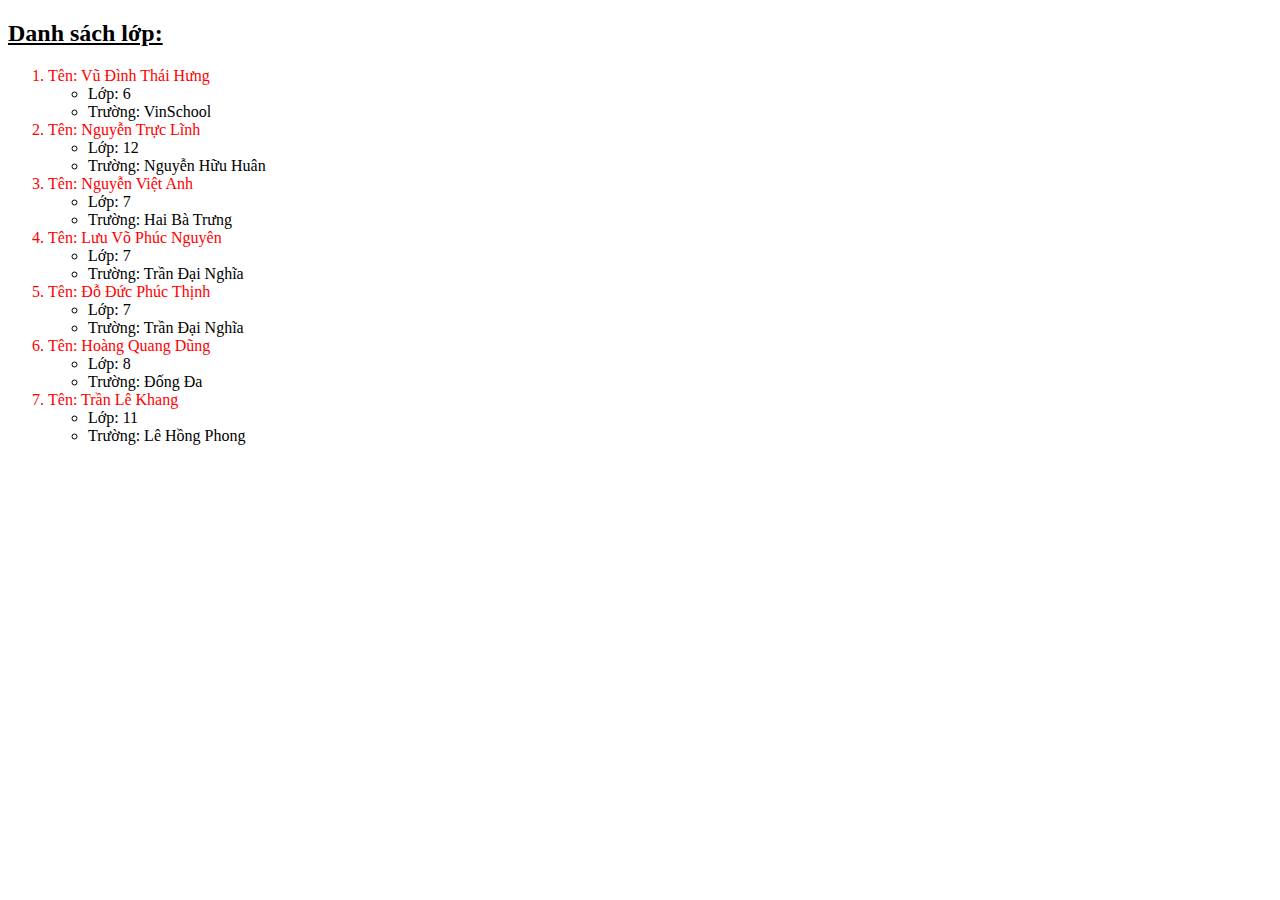
<file: Ex_2/Index.html>
<!DOCTYPE html>
<html lang="en">
<head>
    <meta charset="UTF-8">
    <meta name="viewport" content="width=device-width, initial-scale=1.0">
    <title>Lesson 2</title>
</head>
<body>
    <h2> <u>Danh sách lớp: </u> </h2>
    <ol>
        <li style= "color:red">Tên: Vũ Đình Thái Hưng</li>
            <ul>
                <li> Lớp: 6 </li>
                <li> Trường: VinSchool</li>
            </ul>
        <li style= "color:red">Tên: Nguyễn Trực Lĩnh</li>
        <ul>
            <li> Lớp: 12 </li>
            <li> Trường: Nguyễn Hữu Huân</li>
        </ul>
        <li style= "color:red">Tên: Nguyễn Việt Anh </li>
        <ul>
            <li> Lớp: 7 </li>
            <li> Trường: Hai Bà Trưng</li>
        </ul>
        <li style= "color:red">Tên: Lưu Võ Phúc Nguyên</li>
        <ul>
            <li> Lớp: 7 </li>
            <li> Trường: Trần Đại Nghĩa</li>
        </ul>
        <li style= "color:red">Tên: Đỗ Đức Phúc Thịnh</li>
        <ul>
            <li> Lớp: 7 </li>
            <li> Trường: Trần Đại Nghĩa</li>
        </ul>
        <li style= "color:red">Tên: Hoàng Quang Dũng</li>
        <ul>
            <li> Lớp: 8 </li>
            <li> Trường: Đống Đa</li>
        </ul>
        <li style= "color:red">Tên: Trần Lê Khang</li>
        <ul>
            <li> Lớp: 11 </li>
            <li> Trường: Lê Hồng Phong</li>
        </ul>
</body>
</html>
</file>
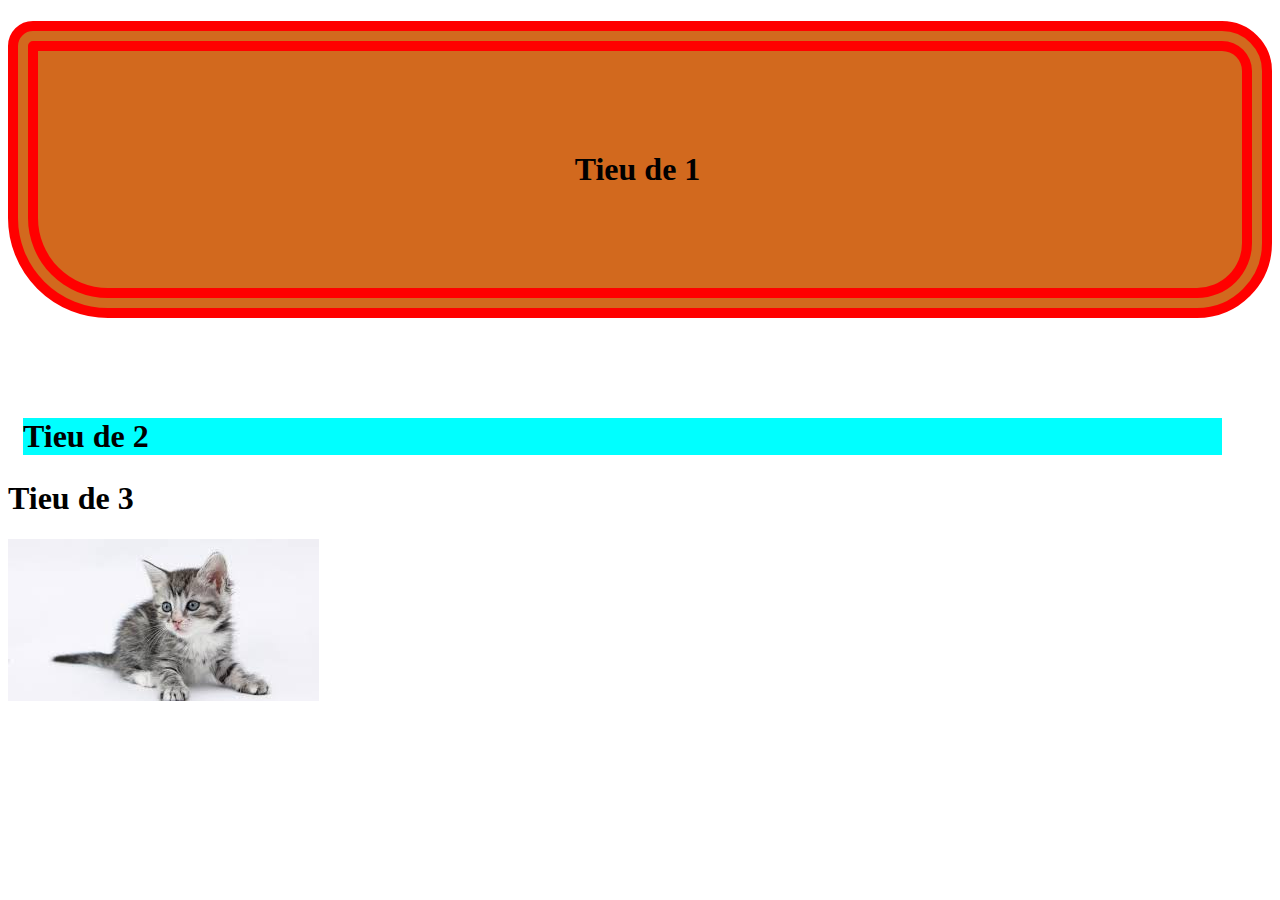
<file: Ex_3/index.html>
<!DOCTYPE html>
<html lang="en">
<head>
    <meta charset="UTF-8">
    <meta name="viewport" content="width=device-width, initial-scale=1.0">
    <title> Tuan 3</title>
</head>
<body>
    <h1 style="background-color: chocolate; text-align: center; padding:100px 20px 100px 15px; border: 30px double red; border-radius: 25px 50px 75px 100px;">Tieu de 1</h1>
    <h1 style="background-color:cyan; margin: 100px 50px 25px 15px">Tieu de 2</h1>
    <h1> Tieu de 3</h1>
    <img src=[data-uri]>
</body>
</html>
</file>
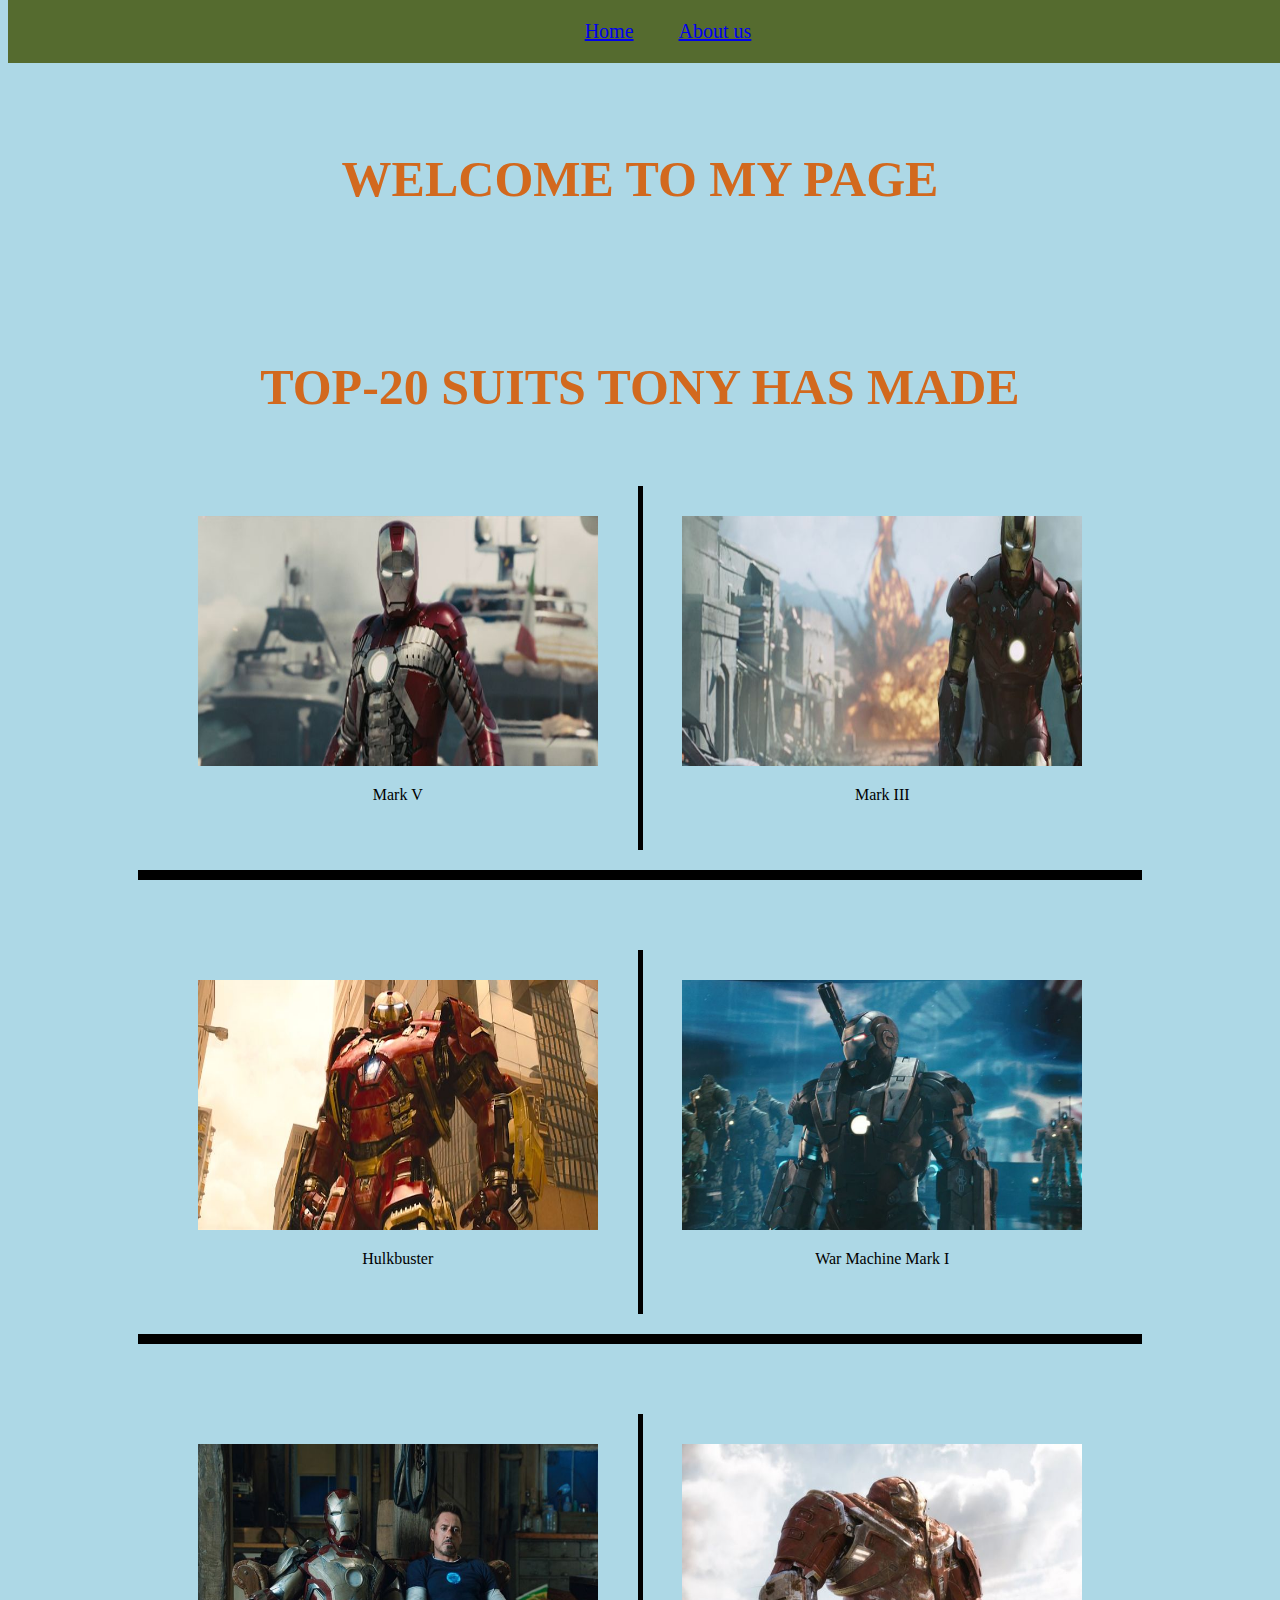
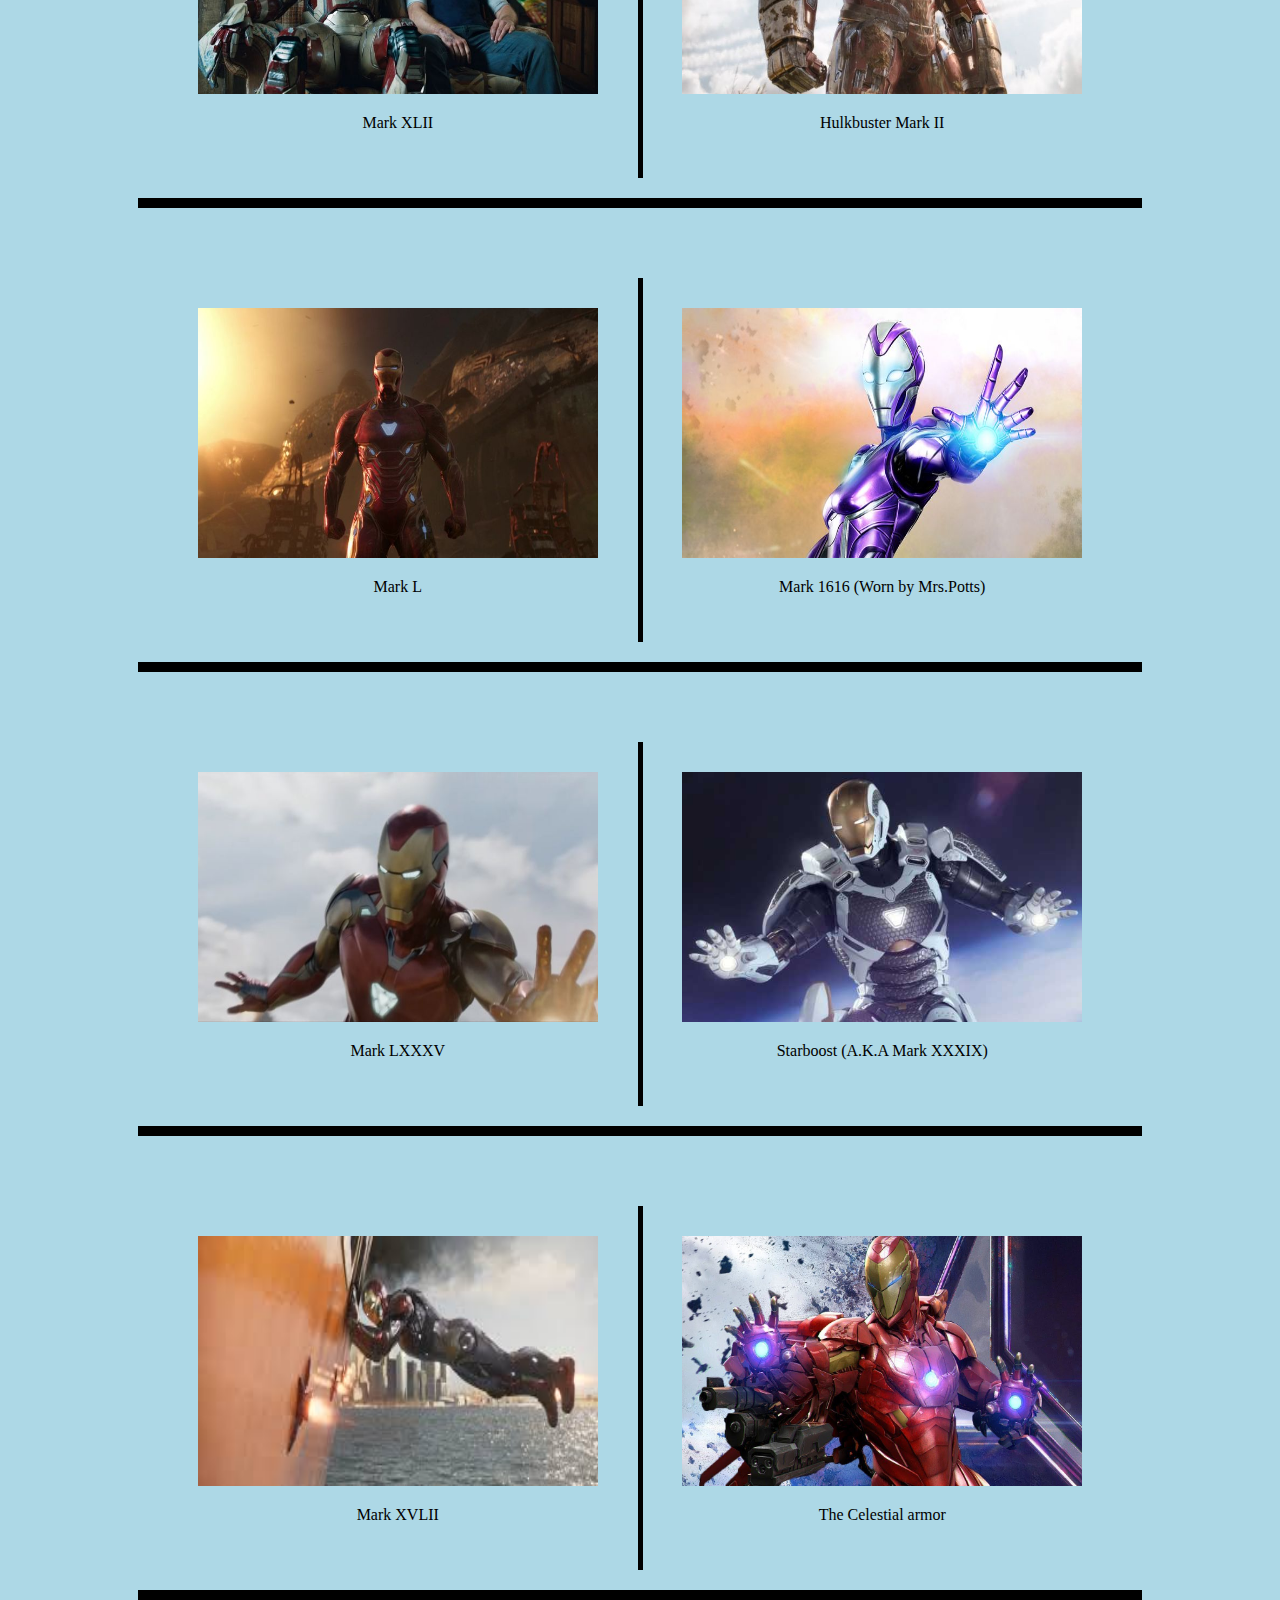
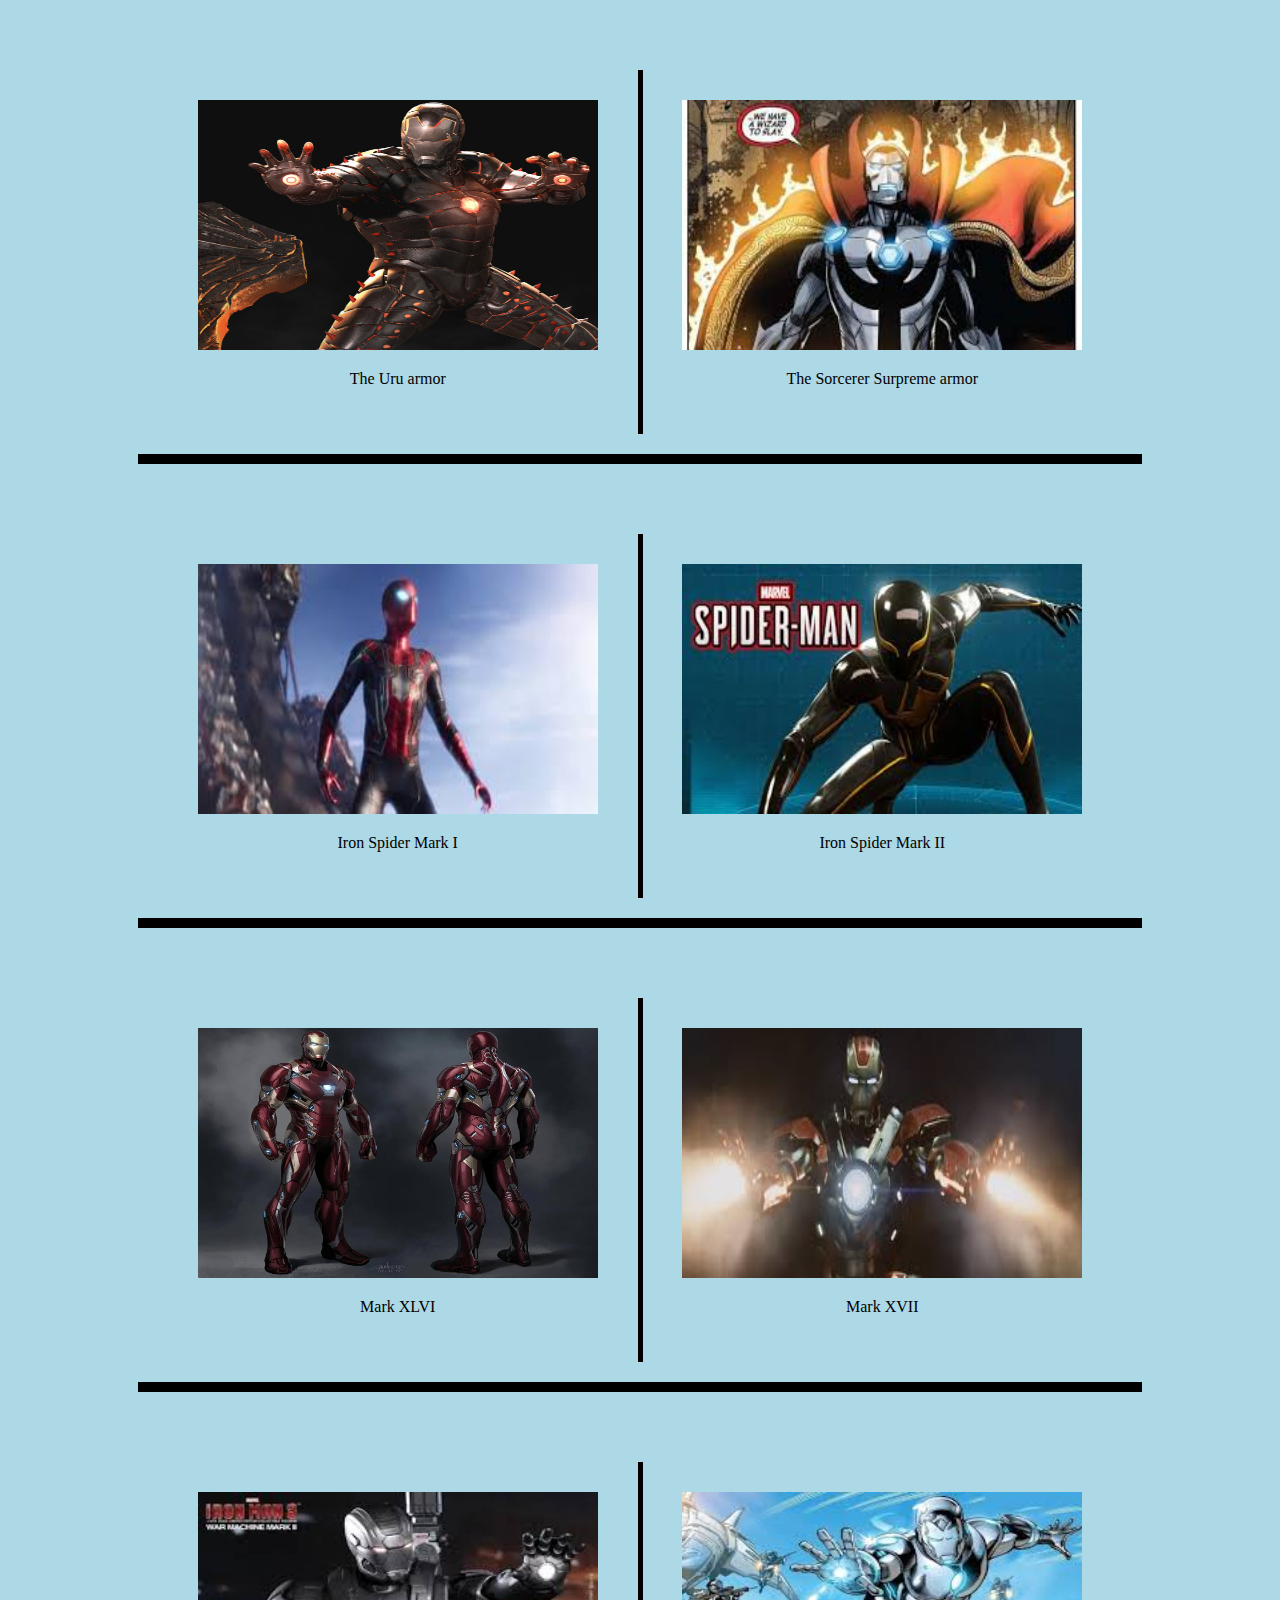
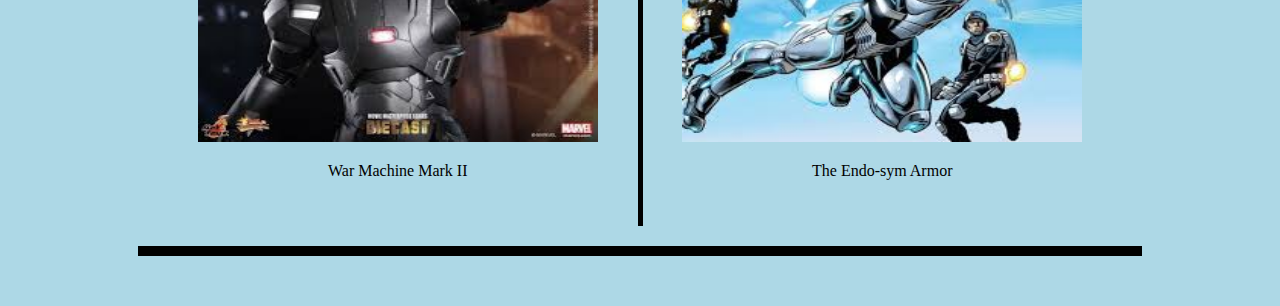
<file: Ex_5/index.html>
<!DOCTYPE html>
<html lang="en">
<head>
    <link rel="stylesheet" type="text/css" href="style.css">
    <meta charset="UTF-8">
    <meta name="viewport" content="width=device-width, initial-scale=1.0">
    <title>Ironman</title>
    <style>
        h1 
        {
            text-align:center;
            color:chocolate;
            margin-top:150px;
            font-size:50px;
        }
    </style>
</head>
<body>
    <div style="padding:20px; font-size:20px; background-color: darkolivegreen; top:0px; position:fixed; width:100%; text-align: center;">
        <a href="./index.html" style="margin:0px 20px; ">Home</a>
        <a href="./About-us.html" style="margin:0px 20px; ">About us</a>
    </div>
    <div>
        <h1>WELCOME TO MY PAGE</h1>
        <h1>TOP-20 SUITS TONY HAS MADE</h1>
        <div class="row">
            <div class="column-left">
                <img src="./Iron-Man-Mark-V.jpg" width="400px" height="250px">
                <p>Mark V</p>
            </div>
            <div class="column-right">
                <img src="./Iron-Man-Mark-III.jpg" width="400px" height="250px">
                <p>Mark III</p>
            </div>
        </div>
        <div class="row">
            <div class="column-left">
                <img src="./Hulkbuster.jpg" width="400px" height="250px" >
                <p>Hulkbuster</p>
            </div>
            <div class="column-right">
                <img src="./War-Machine-Mark-I.jpg" width="400px" height="250px">
                <p>War Machine Mark I</p>
            </div>
        </div>
        <div class="row">
            <div class="column-left">
                <img src="./Iron-Man-Mark XLII.jpg" width="400px" height="250px">
                <p>Mark XLII</p>
            </div>
            <div class="column-right">
                <img src="./Hulkbuster-Mark II.jpg" width="400px" height="250px">
                <p>Hulkbuster Mark II </p>
            </div>
        </div>
        <div class="row">
            <div class="column-left">
                <img src="./Iron-Man-Mark-L.jpg" width="400px" height="250px">
                <p>Mark L</p>
            </div>
            <div class="column-right">
                <img src="./Mark-1616.jpg" width="400px" height="250px">
                <p>Mark 1616 (Worn by Mrs.Potts)</p>
            </div>
        </div>
        <div class="row">
            <div class="column-left">
                <img src="./Iron-Man-Mark-LXXXV.jpg" width="400px" height="250px">
                <p>Mark LXXXV</p>
            </div>
            <div class="column-right">
                <img src="./starboost.jpg" width="400px" height="250px">
                <p>Starboost (A.K.A Mark XXXIX)</p>
            </div>
        </div>
        <div class="row">
            <div class="column-left">
                <img src="./Mark-XLVII.jpg" width="400px" height="250px">
                <p>Mark XVLII</p>
            </div>
            <div class="column-right">
                <img src="./Celestial.jpg" width="400px" height="250px">
                <p>The Celestial armor</p>
            </div>
        </div>
        <div class="row">
            <div class="column-left">
                <img src="./Uru.jpg" width="400px" height="250px">
                <p>The Uru armor</p>
            </div>
            <div class="column-right">
                <img src="./Sorcerer-surpreme.jpg" width="400px" height="250px">
                <p>The Sorcerer Surpreme armor</p>
            </div>
        </div>
        <div class="row">
            <div class="column-left">
                <img src="./Iron-spider.jpg" width="400px" height="250px">
                <p>Iron Spider Mark I</p>
            </div>
            <div class="column-right">
                <img src="./Iron-spider-markII.jpg" width="400px" height="250px">
                <p>Iron Spider Mark II</p>
            </div>
        </div>
        <div class="row">
            <div class="column-left">
                <img src="./Mark-XLVI.jpg" width="400px" height="250px">
                <p>Mark XLVI</p>
            </div>
            <div class="column-right">
                <img src="./Mark-XVII.jpg" width="400px" height="250px">
                <p>Mark XVII</p>
            </div>
        </div>
        <div class="row">
            <div class="column-left">
                <img src="./War-Machine-Mark-II.jpg" width="400px" height="250px">
                <p>War Machine Mark II</p>
            </div>
            <div class="column-right">
                <img src="./Endo-Sym-Armor.jpg" width="400px" height="250px">
                <p>The Endo-sym Armor</p>
            </div>
        </div>
    </div>
</body>
</html>
</file>
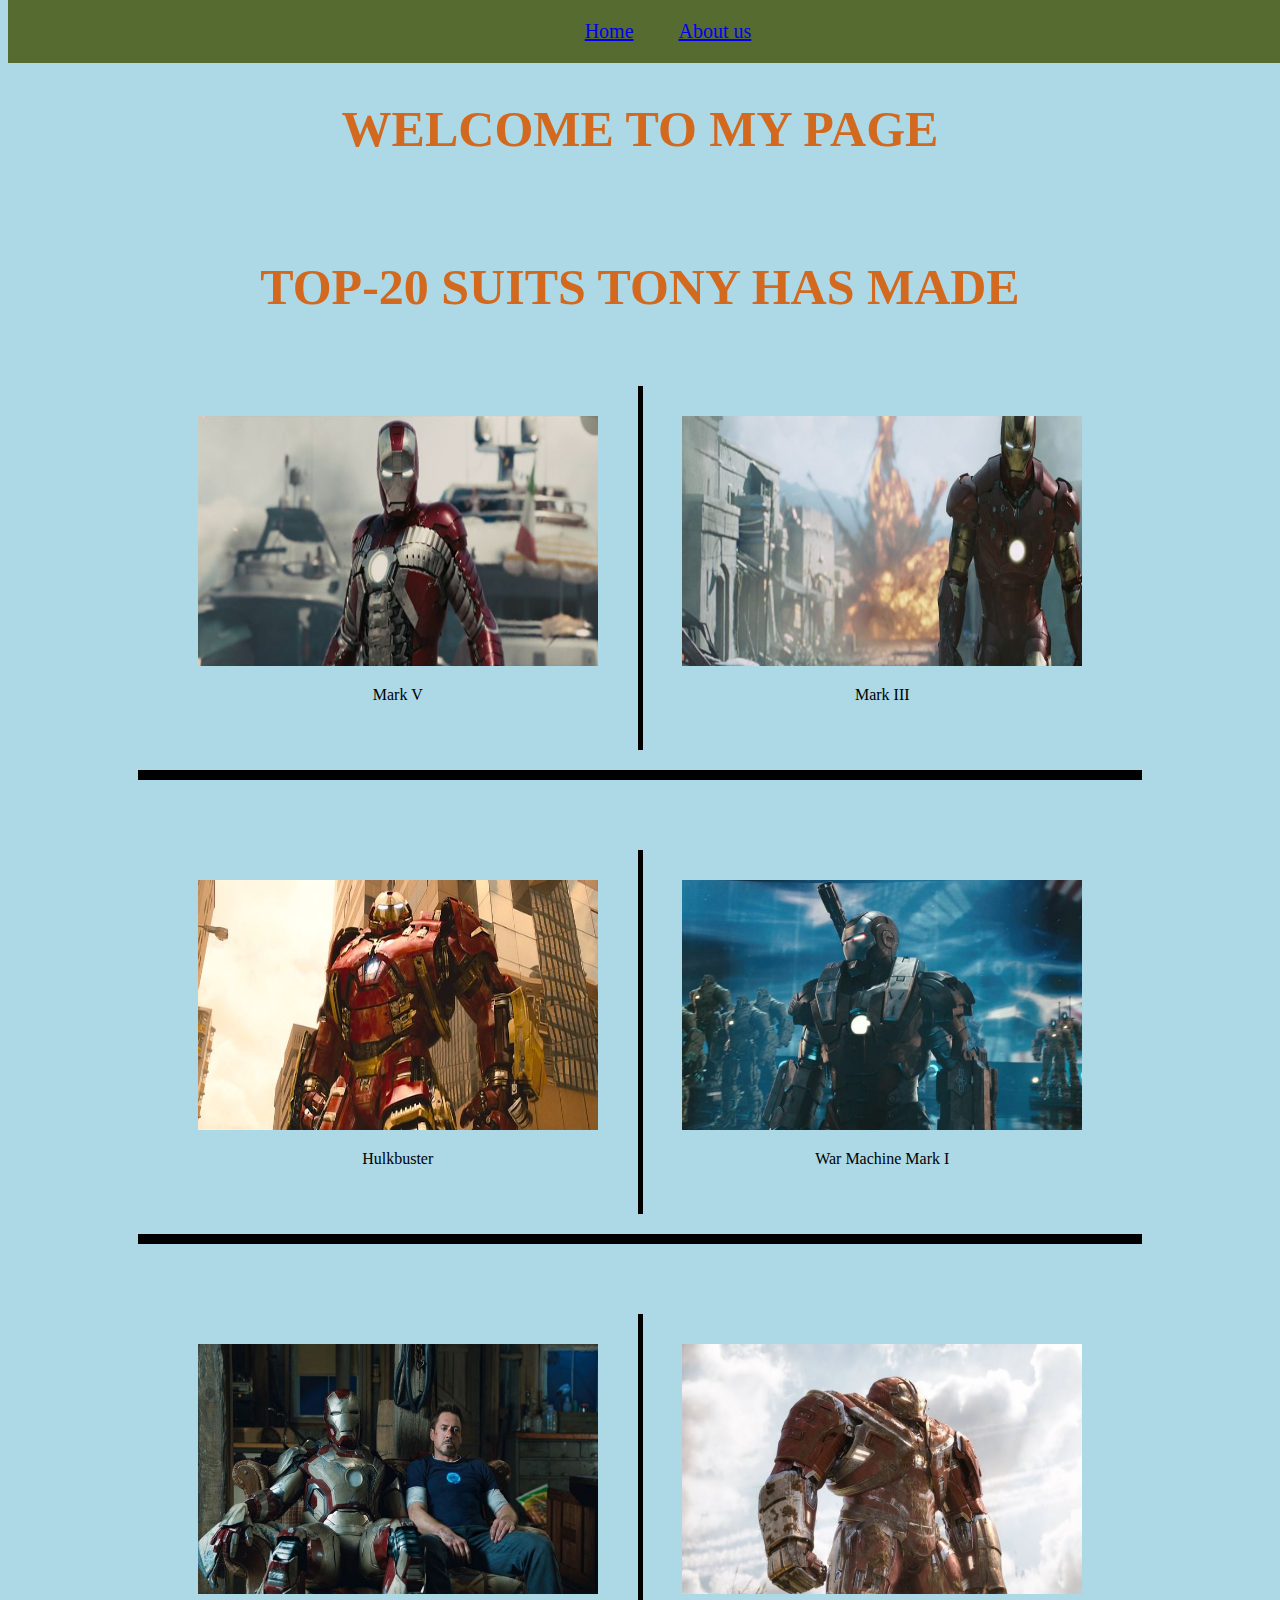
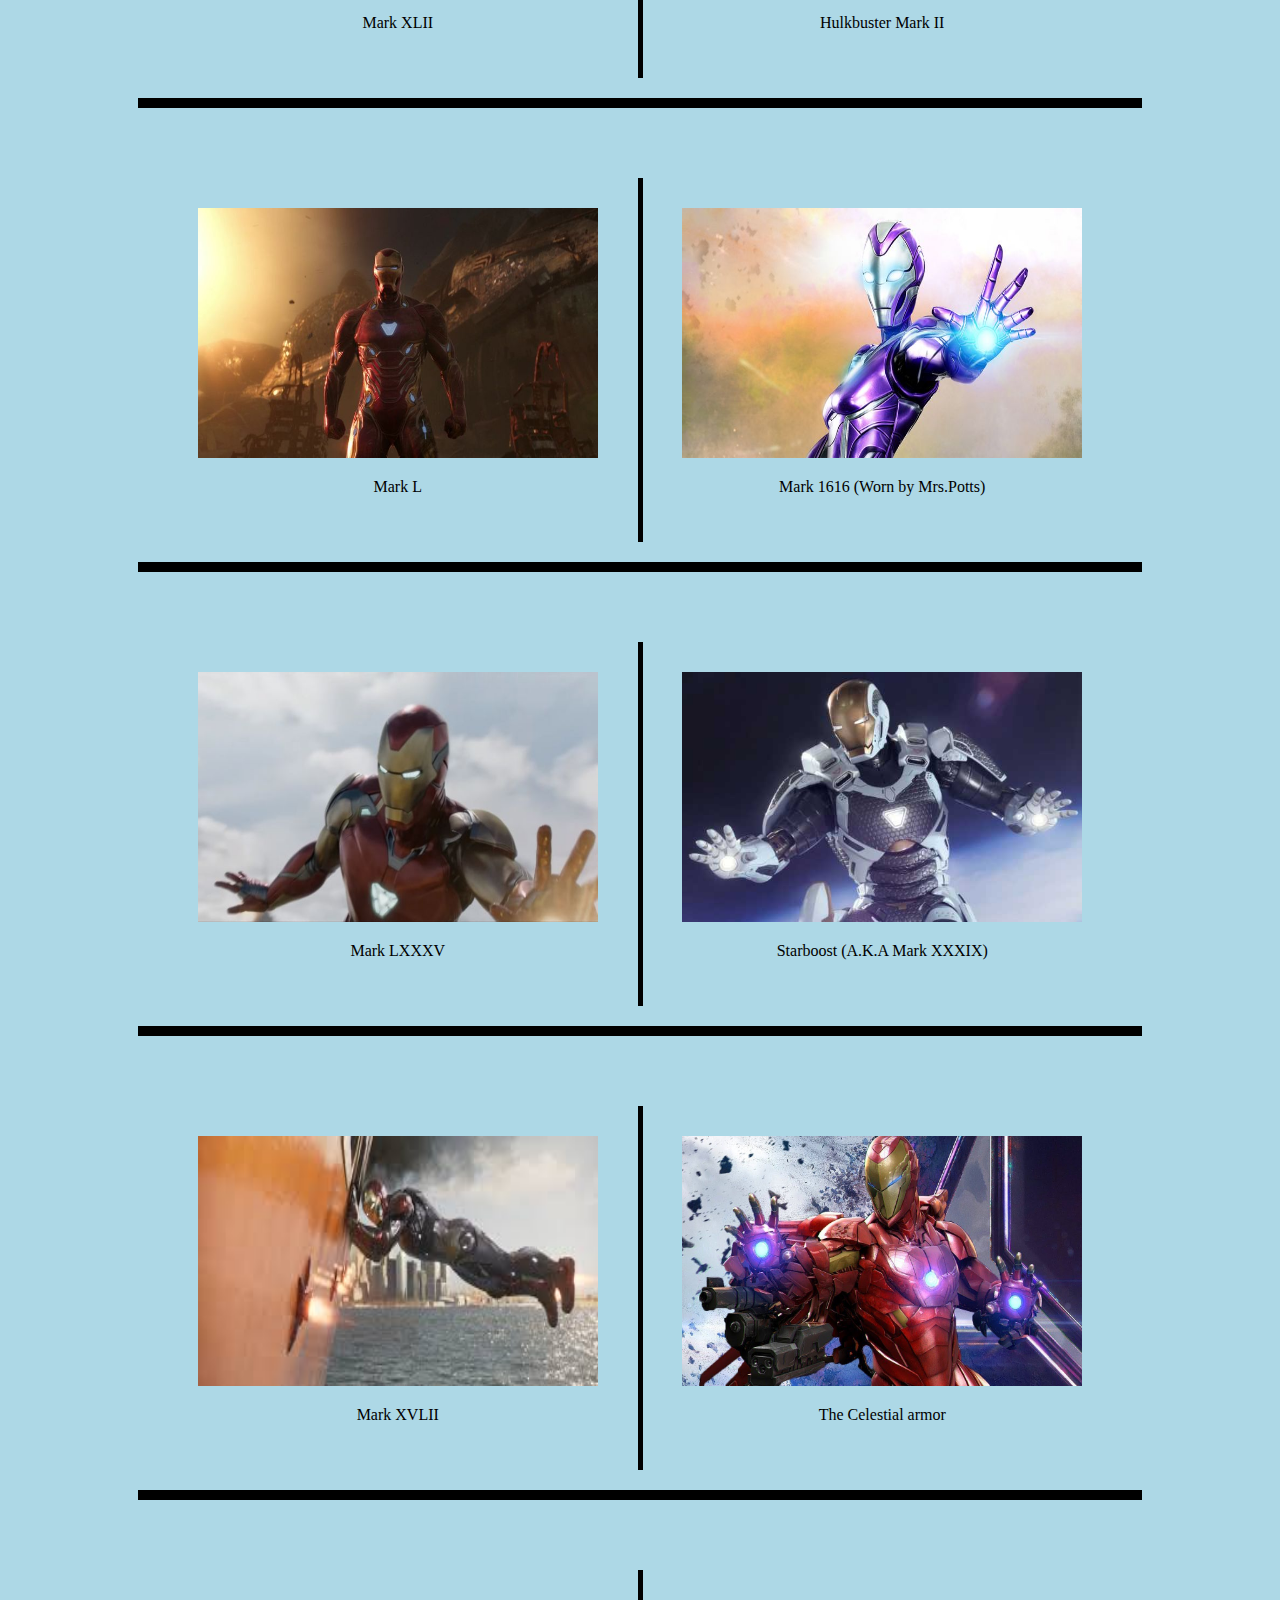
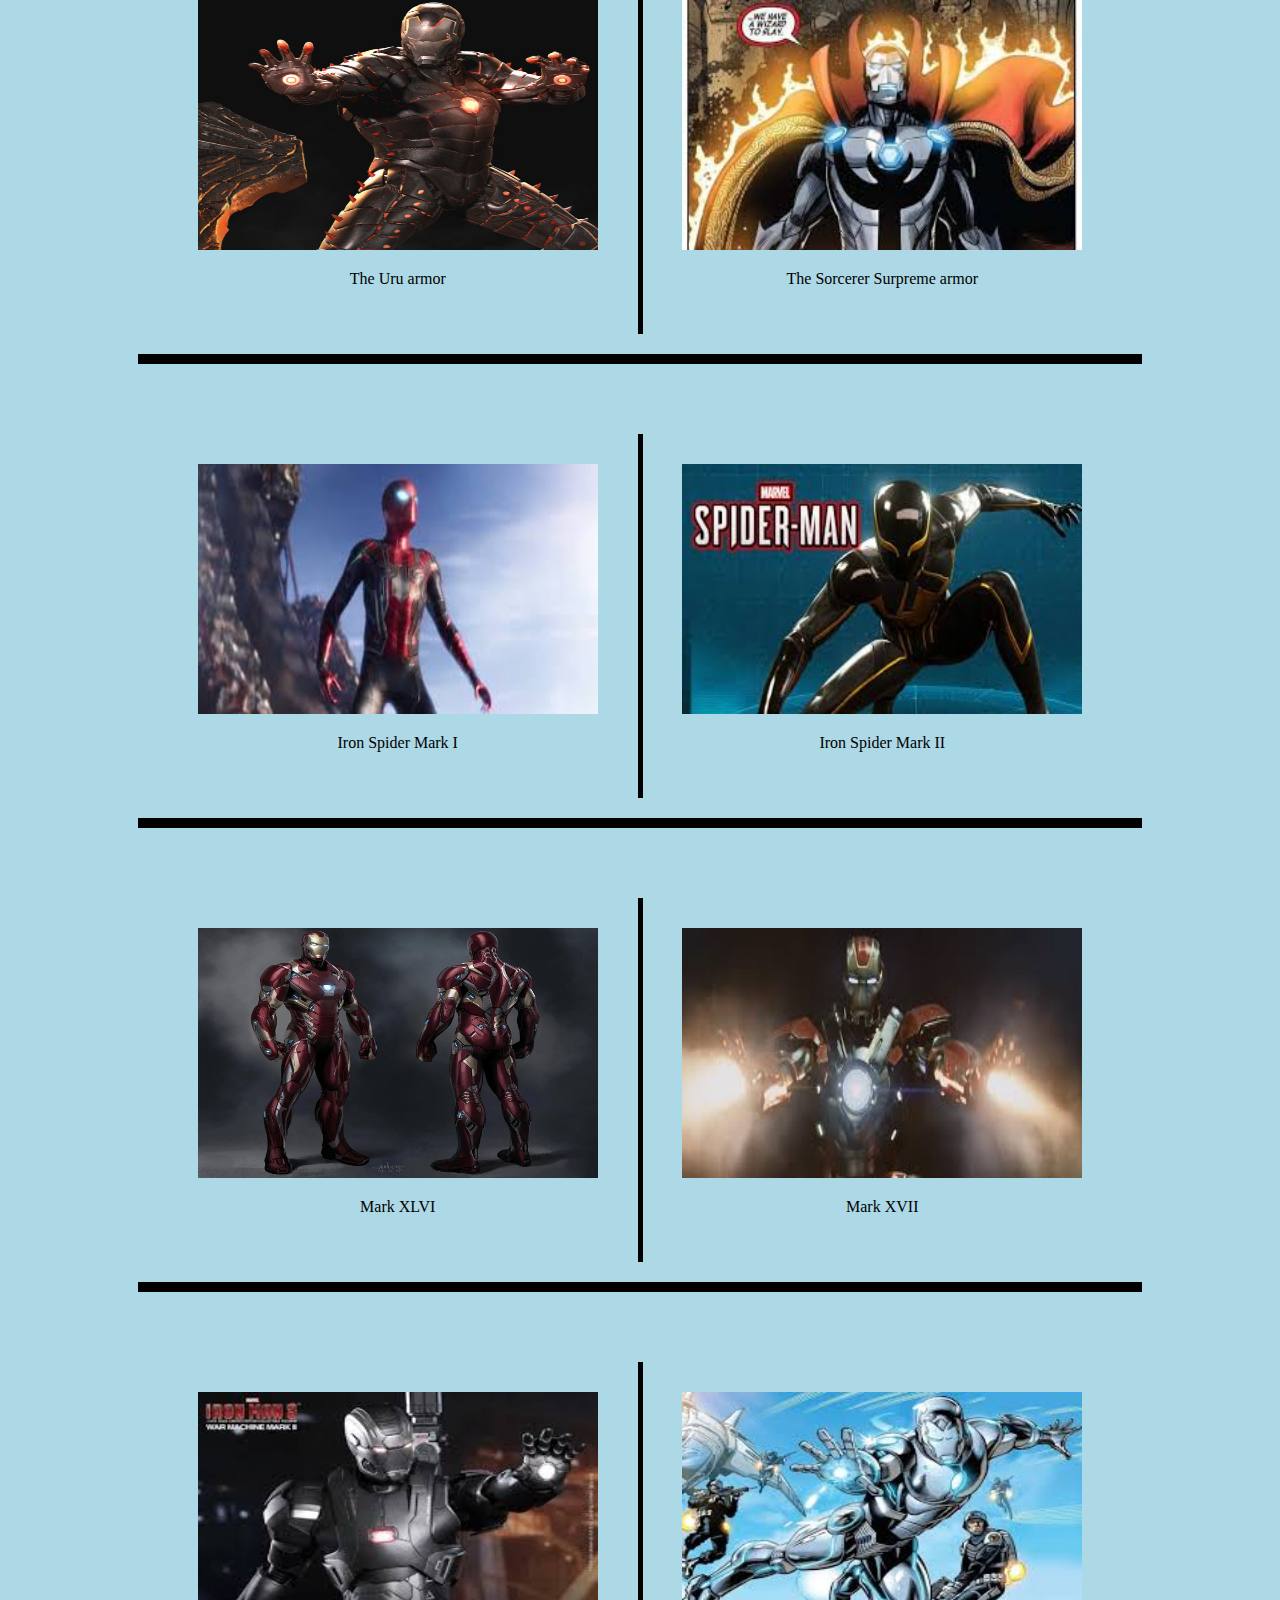
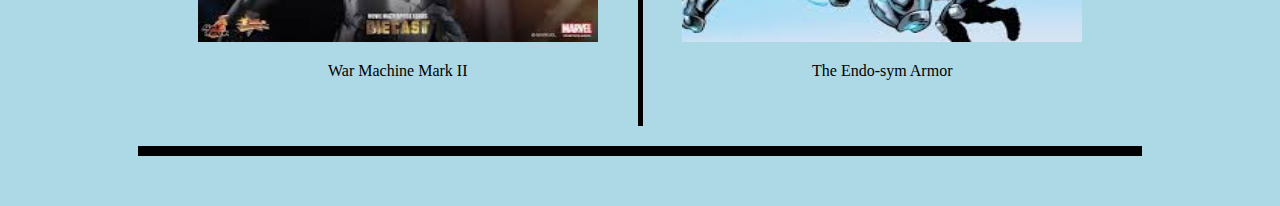
<file: Ex_5/Ex_5/index.html>
<!DOCTYPE html>
<html lang="en">
<head>
    <link rel="stylesheet" type="text/css" href="style.css">
    <meta charset="UTF-8">
    <meta name="viewport" content="width=device-width, initial-scale=1.0">
    <title>Ironman</title>
    <style>
        h1 
        {
            text-align:center;
            color:chocolate;
            margin-top:100px;
            font-size:50px;
        }
    </style>
</head>
<body>
    <div style="padding:20px; font-size:20px; background-color: darkolivegreen; top:0px; position:fixed; width:100%; text-align: center;">
        <a href="./index.html" style="margin:0px 20px; ">Home</a>
        <a href="./About-us.html" style="margin:0px 20px; ">About us</a>
    </div>
    <div>
        <h1>WELCOME TO MY PAGE</h1>
        <h1>TOP-20 SUITS TONY HAS MADE</h1>
        <div class="row">
            <div class="column-left">
                <img src="./Iron-Man-Mark-V.jpg" width="400px" height="250px">
                <p>Mark V</p>
            </div>
            <div class="column-right">
                <img src="./Iron-Man-Mark-III.jpg" width="400px" height="250px">
                <p>Mark III</p>
            </div>
        </div>
        <div class="row">
            <div class="column-left">
                <img src="./Hulkbuster.jpg" width="400px" height="250px" >
                <p>Hulkbuster</p>
            </div>
            <div class="column-right">
                <img src="./War-Machine-Mark-I.jpg" width="400px" height="250px">
                <p>War Machine Mark I</p>
            </div>
        </div>
        <div class="row">
            <div class="column-left">
                <img src="./Iron-Man-Mark XLII.jpg" width="400px" height="250px">
                <p>Mark XLII</p>
            </div>
            <div class="column-right">
                <img src="./Hulkbuster-Mark II.jpg" width="400px" height="250px">
                <p>Hulkbuster Mark II </p>
            </div>
        </div>
        <div class="row">
            <div class="column-left">
                <img src="./Iron-Man-Mark-L.jpg" width="400px" height="250px">
                <p>Mark L</p>
            </div>
            <div class="column-right">
                <img src="./Mark-1616.jpg" width="400px" height="250px">
                <p>Mark 1616 (Worn by Mrs.Potts)</p>
            </div>
        </div>
        <div class="row">
            <div class="column-left">
                <img src="./Iron-Man-Mark-LXXXV.jpg" width="400px" height="250px">
                <p>Mark LXXXV</p>
            </div>
            <div class="column-right">
                <img src="./starboost.jpg" width="400px" height="250px">
                <p>Starboost (A.K.A Mark XXXIX)</p>
            </div>
        </div>
        <div class="row">
            <div class="column-left">
                <img src="./Mark-XLVII.jpg" width="400px" height="250px">
                <p>Mark XVLII</p>
            </div>
            <div class="column-right">
                <img src="./Celestial.jpg" width="400px" height="250px">
                <p>The Celestial armor</p>
            </div>
        </div>
        <div class="row">
            <div class="column-left">
                <img src="./Uru.jpg" width="400px" height="250px">
                <p>The Uru armor</p>
            </div>
            <div class="column-right">
                <img src="./Sorcerer-surpreme.jpg" width="400px" height="250px">
                <p>The Sorcerer Surpreme armor</p>
            </div>
        </div>
        <div class="row">
            <div class="column-left">
                <img src="./Iron-spider.jpg" width="400px" height="250px">
                <p>Iron Spider Mark I</p>
            </div>
            <div class="column-right">
                <img src="./Iron-spider-markII.jpg" width="400px" height="250px">
                <p>Iron Spider Mark II</p>
            </div>
        </div>
        <div class="row">
            <div class="column-left">
                <img src="./Mark-XLVI.jpg" width="400px" height="250px">
                <p>Mark XLVI</p>
            </div>
            <div class="column-right">
                <img src="./Mark-XVII.jpg" width="400px" height="250px">
                <p>Mark XVII</p>
            </div>
        </div>
        <div class="row">
            <div class="column-left">
                <img src="./War-Machine-Mark-II.jpg" width="400px" height="250px">
                <p>War Machine Mark II</p>
            </div>
            <div class="column-right">
                <img src="./Endo-Sym-Armor.jpg" width="400px" height="250px">
                <p>The Endo-sym Armor</p>
            </div>
        </div>
    </div>
</body>
</html>
</file>
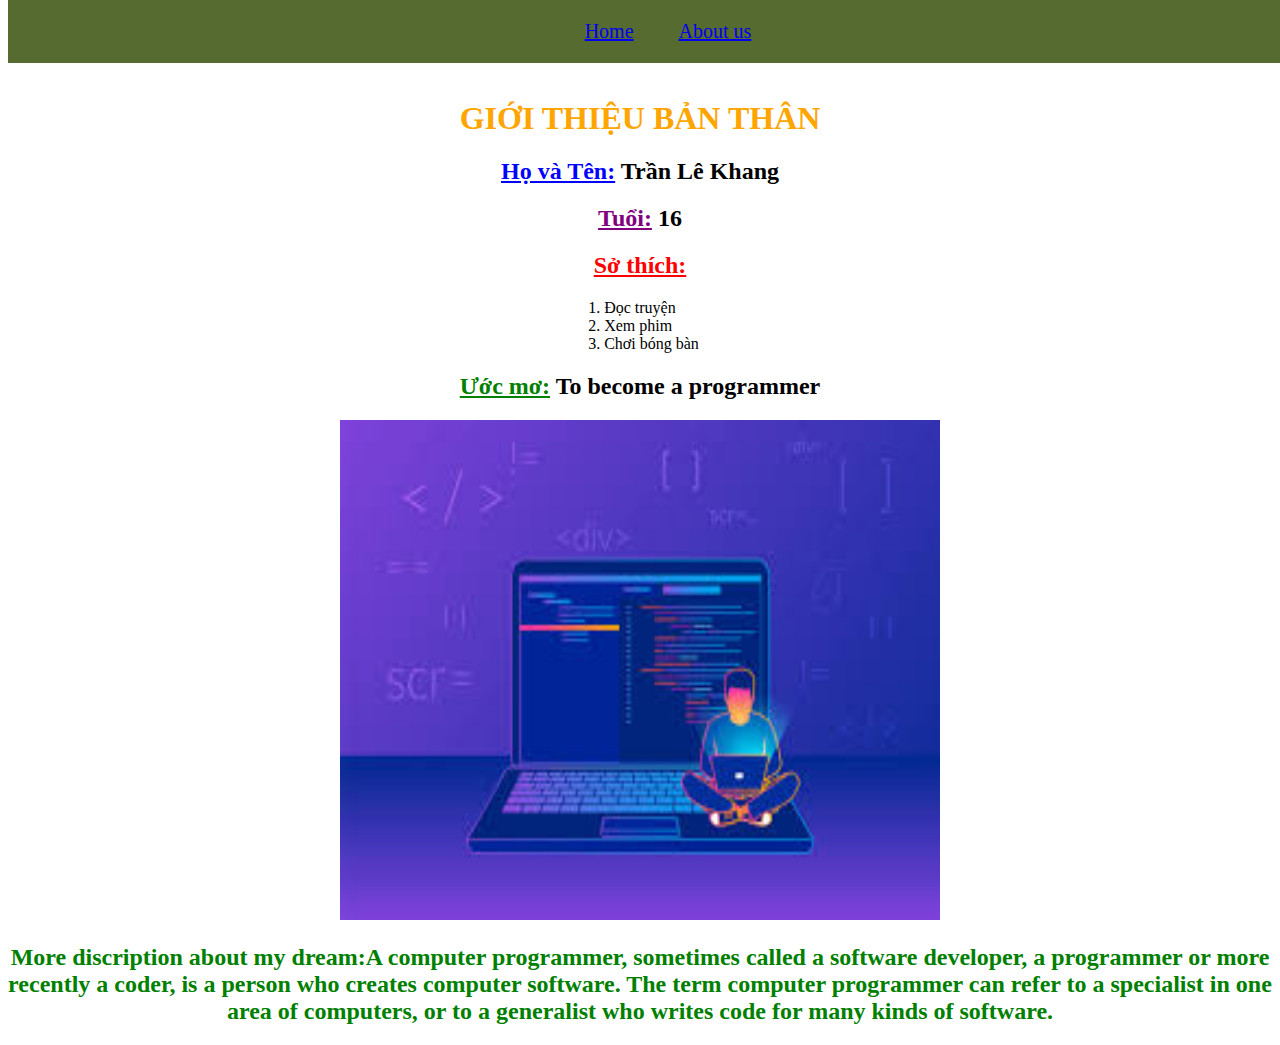
<file: Ex_5/Ex_5/About-us.html>
<!DOCTYPE html>
<html lang="en">
<head>
    <meta charset="UTF-8">
    <meta name="viewport" content="width=device-width, initial-scale=1.0">
    <title>Document</title>
    <style>
        li {
            text-align:left;
            color:black;
        }
        .thanhdieuhuong {
            text-align: center;
            padding:20px;
            font-size:20px; 
            background-color: darkolivegreen; 
            top:0px; 
            position:fixed; 
            width:100%;
        }
    </style>
</head>
<body>
    <div class="thanhdieuhuong">
        <a href="./index.html"; style="margin:0px 20px;">Home</a>
        <a href="./About-us.html"; style="margin:0px 20px;">About us</a>
    </div>
    <div style="text-align: center;">
        <h1 style="color:orange; margin-top:100px;"> GIỚI THIỆU BẢN THÂN </h1>
        <h2><u style="color:blue">Họ và Tên:</u> Trần Lê Khang</h2>
        <h2> <u style="color:purple">Tuổi:</u> 16</h2>
        <h2> <u style="color:red">Sở thích:</u></h2>
        <div style="padding:0px 44%;">
            <ol>
                <li> Đọc truyện </li>
                <li> Xem phim </li>
                <li> Chơi bóng bàn</li>
            </ol>
        </div>
        <h2> <u style="color:green">Ước mơ:</u> To become a programmer</h2>
        <img src="[data-uri]" alt="programmer" width="600px" height="500px">
        <h2 style="color:green">More discription about my dream:A computer programmer, sometimes called a software developer, a programmer or more recently a coder, is a person who creates computer software. The term computer programmer can refer to a specialist in one area of computers, or to a generalist who writes code for many kinds of software.</h2>
    </div>    
</body>
</html>
</file>
<file: Ex_5/style.css>
body
{
    background-color: lightblue;
}
.row 
{
    display: flex;
    border-bottom:10px solid black;
    margin:50px 130px;
    padding:20px;
}
  
.column-left 
{
    flex: 50%;
    padding:30px;
    text-align:center;
    border-right:5px solid black;
}
.column-right
{
    flex: 50%;
    padding:30px;
    text-align:center;
}
</file>
<file: Ex_5/Ex_5/style.css>
body
{
    background-color: lightblue;
}
.row 
{
    display: flex;
    border-bottom:10px solid black;
    margin:50px 130px;
    padding:20px;
}
  
.column-left 
{
    flex: 50%;
    padding:30px;
    text-align:center;
    border-right:5px solid black;
}
.column-right
{
    flex: 50%;
    padding:30px;
    text-align:center;
}
</file>
